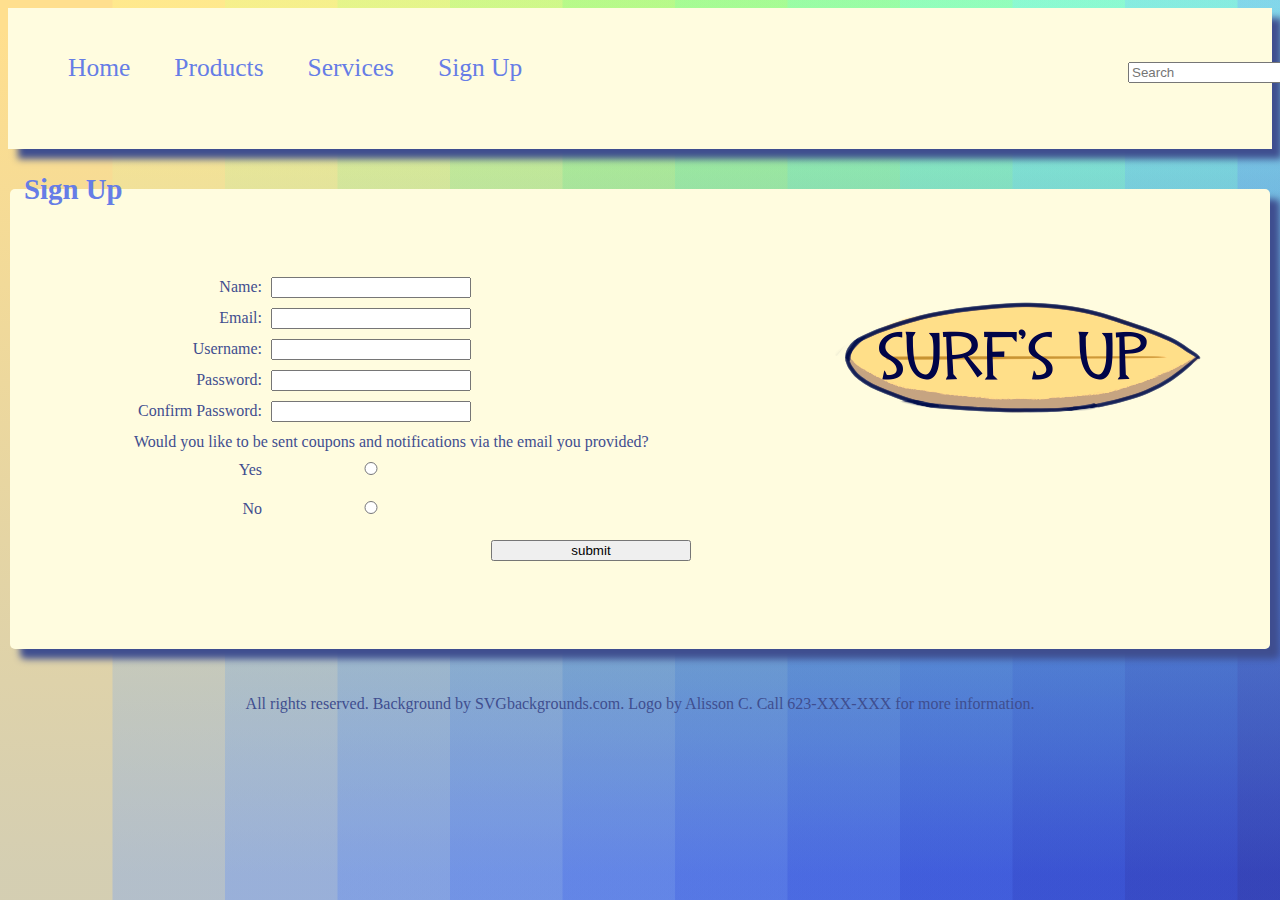
<file: sign-up.html>
<!DOCTYPE html>
<html lang = "en">
<head>
    <meta charset = "utf-8">
    <title>Log In</title>
    <meta name = "author" content = "Alisson C.">
    <meta name = "description" content = "describe the page">
    
    <meta property = "og:image" content = "image.png">
    <meta property = "og:title" content = "insert title">
    <meta property = "og:description" content = "insert description of linked web">
    
    <link rel = "shortcut icon" href = "image/favicon.png" type = "image/x-icon">

    <link rel="stylesheet" href="sign-up.css">
</head>
<body>
    <Header>
        <nav class="navbar">
            <ul>
                <li> <a href="index.html" class="menu">Home</a> </li>
                <li> <a href="Gallery.html" class="menu">Products</a> </li>
                <li> <a href="Services.html" class="menu">Services</a> </li>
                <li> <a href="sign-up.html" class="menu">Sign Up</a> </li>
            </ul>
            <input type="text" placeholder="Search" class="Search">
        </nav>
    </header>

    <fieldset class="form">
        <legend><strong>Sign Up</strong></legend>
        <ul>
            <li>
                <label for="name">Name:</label>
                <input type="text" name="name" id="name">
            </li>
            <li>
                <label for="mail">Email:</label>
                <input type="text" name="email" id="email">
            </li>
            <li>
                <label for="username">Username:</label>
                <input type="text" name="user.name" id="username">
            </li>
            <li>
                <label for="password">Password:</label>
                <input type="password" name="password" id="password">
            </li>
            <li>
                <label for="confirmPassword">Confirm Password:</label>
                <input type="password" name="confirm password" id="conPassword">
            </li>
        </ul>

        <p>
            Would you like to be sent coupons and notifications via the email you provided?
                <ul>
                    <label for="yes">Yes</label>
                    <input type="radio" id="yes" name="answer" value="wantsEmails" class="question">
                </ul>
                <ul>
                    <label for="no">No</label>
                    <input type="radio" id="no" name="answer" value="notWantsEmails" class="question">
                </ul>
        </p>
        
        <img src="image/logo.png" alt="yellow surfboard reading 'surf's up' in navy letters" class="logo">
        
        <form action="index.html">
        <input type="submit" value="submit" class="submit">
        </form>
    </fieldset>

    <footer>All rights reserved. Background by SVGbackgrounds.com. Logo by Alisson C. Call 623-XXX-XXX for more information.</footer>
</body>

</html>
</file>
<file: sign-up.css>
html{
    /*SVG background DO NOT touch pls*/
    background-color: #ffdf8e;
    background-image: url("data:image/svg+xml,%3Csvg xmlns='http://www.w3.org/2000/svg' width='100%25' height='100%25' viewBox='0 0 1200 800'%3E%3Cdefs%3E%3ClinearGradient id='a' gradientUnits='userSpaceOnUse' x1='600' y1='25' x2='600' y2='777'%3E%3Cstop offset='0' stop-color='%23ffdf8e'/%3E%3Cstop offset='1' stop-color='%237aabff'/%3E%3C/linearGradient%3E%3ClinearGradient id='b' gradientUnits='userSpaceOnUse' x1='650' y1='25' x2='650' y2='777'%3E%3Cstop offset='0' stop-color='%23fffd8c'/%3E%3Cstop offset='1' stop-color='%236e9efc'/%3E%3C/linearGradient%3E%3ClinearGradient id='c' gradientUnits='userSpaceOnUse' x1='700' y1='25' x2='700' y2='777'%3E%3Cstop offset='0' stop-color='%23e2ff8a'/%3E%3Cstop offset='1' stop-color='%236291f8'/%3E%3C/linearGradient%3E%3ClinearGradient id='d' gradientUnits='userSpaceOnUse' x1='750' y1='25' x2='750' y2='777'%3E%3Cstop offset='0' stop-color='%23c2ff89'/%3E%3Cstop offset='1' stop-color='%235783f3'/%3E%3C/linearGradient%3E%3ClinearGradient id='e' gradientUnits='userSpaceOnUse' x1='800' y1='25' x2='800' y2='777'%3E%3Cstop offset='0' stop-color='%23a2ff87'/%3E%3Cstop offset='1' stop-color='%234d75ee'/%3E%3C/linearGradient%3E%3ClinearGradient id='f' gradientUnits='userSpaceOnUse' x1='850' y1='25' x2='850' y2='777'%3E%3Cstop offset='0' stop-color='%2385ff8a'/%3E%3Cstop offset='1' stop-color='%234468e8'/%3E%3C/linearGradient%3E%3ClinearGradient id='g' gradientUnits='userSpaceOnUse' x1='900' y1='25' x2='900' y2='777'%3E%3Cstop offset='0' stop-color='%2383ffa9'/%3E%3Cstop offset='1' stop-color='%233b5be1'/%3E%3C/linearGradient%3E%3ClinearGradient id='h' gradientUnits='userSpaceOnUse' x1='950' y1='25' x2='950' y2='777'%3E%3Cstop offset='0' stop-color='%2381ffc9'/%3E%3Cstop offset='1' stop-color='%23334eda'/%3E%3C/linearGradient%3E%3ClinearGradient id='i' gradientUnits='userSpaceOnUse' x1='1000' y1='25' x2='1000' y2='777'%3E%3Cstop offset='0' stop-color='%237fffea'/%3E%3Cstop offset='1' stop-color='%232d43d0'/%3E%3C/linearGradient%3E%3ClinearGradient id='j' gradientUnits='userSpaceOnUse' x1='1050' y1='25' x2='1050' y2='777'%3E%3Cstop offset='0' stop-color='%237ef2ff'/%3E%3Cstop offset='1' stop-color='%232f3ebe'/%3E%3C/linearGradient%3E%3ClinearGradient id='k' gradientUnits='userSpaceOnUse' x1='1100' y1='25' x2='1100' y2='777'%3E%3Cstop offset='0' stop-color='%237ccfff'/%3E%3Cstop offset='1' stop-color='%23313aad'/%3E%3C/linearGradient%3E%3ClinearGradient id='l' gradientUnits='userSpaceOnUse' x1='1150' y1='25' x2='1150' y2='777'%3E%3Cstop offset='0' stop-color='%237aabff'/%3E%3Cstop offset='1' stop-color='%2332379c'/%3E%3C/linearGradient%3E%3C/defs%3E%3Cg fill-opacity='0.32'%3E%3Crect fill='url(%23a)' width='1200' height='800'/%3E%3Crect fill='url(%23b)' x='100' width='1100' height='800'/%3E%3Crect fill='url(%23c)' x='200' width='1000' height='800'/%3E%3Crect fill='url(%23d)' x='300' width='900' height='800'/%3E%3Crect fill='url(%23e)' x='400' width='800' height='800'/%3E%3Crect fill='url(%23f)' x='500' width='700' height='800'/%3E%3Crect fill='url(%23g)' x='600' width='600' height='800'/%3E%3Crect fill='url(%23h)' x='700' width='500' height='800'/%3E%3Crect fill='url(%23i)' x='800' width='400' height='800'/%3E%3Crect fill='url(%23j)' x='900' width='300' height='800'/%3E%3Crect fill='url(%23k)' x='1000' width='200' height='800'/%3E%3Crect fill='url(%23l)' x='1100' width='100' height='800'/%3E%3C/g%3E%3C/svg%3E");
    background-attachment: fixed;
    background-size: cover;
    /*background by SVGBackgrounds.com*/
    color: rgb(63, 78, 143);
}

/*navigation bar*/
nav{
    background-color: #fffcdf;
    padding: 1.8rem 0;
    box-shadow: 10px 10px 7px;
}
.navbar a{
    padding: 20px;
    color: #667de6;
    font-size: 25.5px;
}
.navbar a:active{
    border-radius: 2px;
    background-color: #667de6;
}
.navbar a:hover{
    color: #384daa;
}
.navbar a{
    font-family: fantasy;
    text-decoration: none;
}
.navbar li{
    list-style-type: none;
    display: inline-block;
}
/*searchbar*/
.Search{
    position: relative;
    align-items: right;
    bottom: 2.3rem;
    margin-left: 70rem;
}

/*the sign up layout*/
legend{
    font-size: 1.8rem;
    color: #667de6;
    font-family: fantasy;
}
fieldset{
    position: relative;
    background-color: #fffcdf;
    top: 1.5rem;
    border: 0px;
    border-radius: 5px;
    box-shadow: 10px 10px 7px;
}

/*the actual sign up stuff*/
.form li{
    position: relative;
    display: block;
    top: 20px;
}
.form label{
    display: inline-block;
    width: 200px;
    text-align: right;
}
.form input, textarea{
    box-sizing: border-box;
    width: 200px;
    margin: 5px;
    top: 25px;
}
p{
    position: relative;
    left: 7rem;
    top: 34.5px;
}
.form ul{
    position: relative;
    top: 25px;
}
.question{
    width: 50px;
}
.submit{
    position: relative;
    left: 29rem;
}

/*logo*/
.logo{
    position: relative;
    float: right;
    bottom: 13.5rem;
}

/*footer*/
footer{
    position: relative;
    text-align: center;
    top: 70px;
    bottom: 5px auto;
  }
</file>
